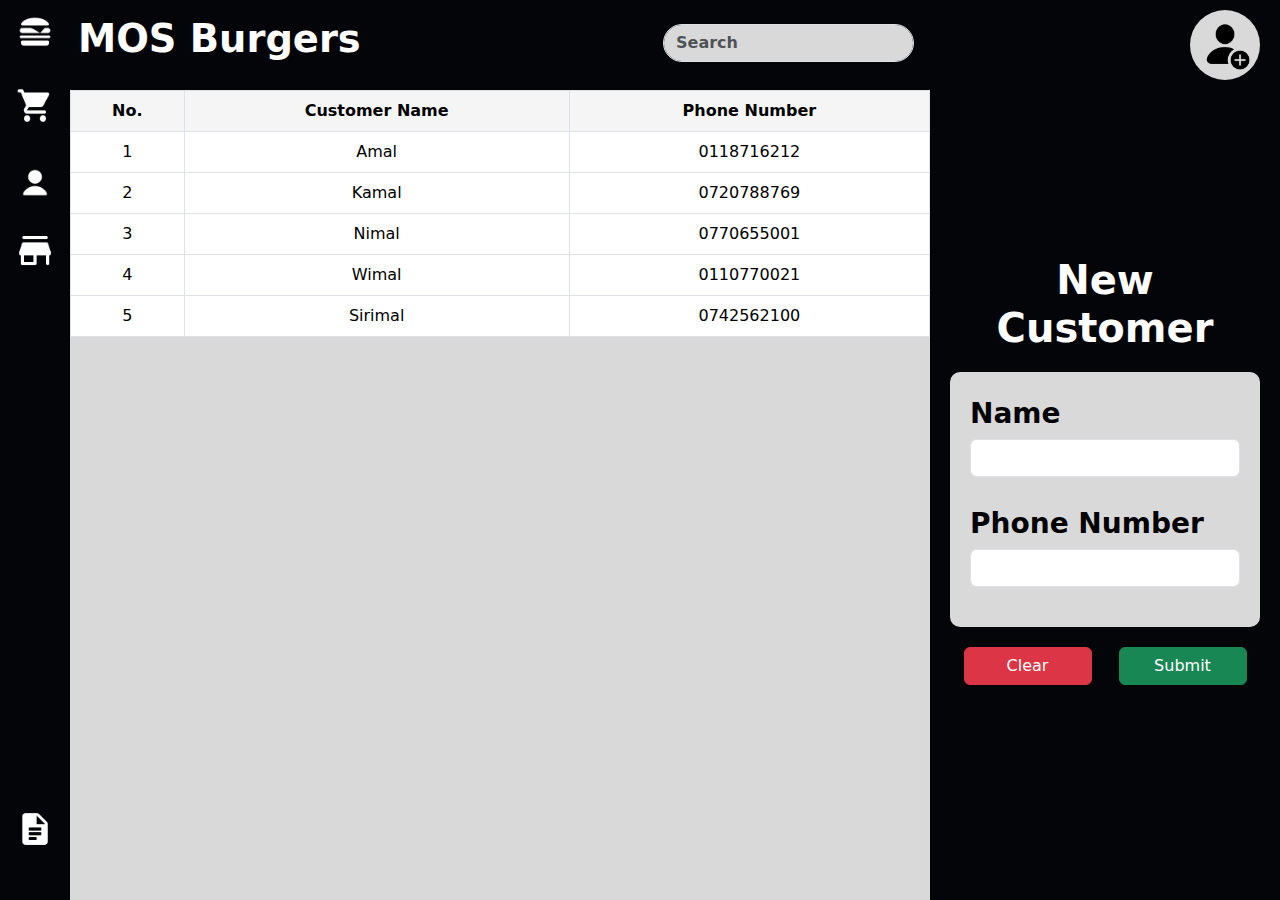
<file: pages/customer-management.html>
<!DOCTYPE html>
<html lang="en">
  <head>
    <meta charset="UTF-8" />
    <meta name="viewport" content="width=device-width, initial-scale=1.0" />
    <title>MOS Burgers</title>
    <link
      rel="shortcut icon"
      href="../assets/burger-light.png"
      type="image/png"
    />
    <link
      href="https://cdn.jsdelivr.net/npm/bootstrap@5.3.3/dist/css/bootstrap.min.css"
      rel="stylesheet"
      integrity="sha384-QWTKZyjpPEjISv5WaRU9OFeRpok6YctnYmDr5pNlyT2bRjXh0JMhjY6hW+ALEwIH"
      crossorigin="anonymous"
    />
    <link rel="stylesheet" href="css/style-customer.css" />
  </head>
  <body class="d-flex">
    <!---------------------------- Left ---------------------------->
    <div class="left-bar">
      <div class="left-top">
        <a href="../index.html">
          <img src="../assets/burger-light.png" alt="burger" />
        </a>
        <a href="order-management.html">
          <img src="../assets/cart-light.png" alt="cart" />
        </a>
        <a href="#">
          <img src="../assets/person-light.png" alt="customer" />
        </a>
        <a href="storage-management.html">
          <img src="../assets/shop-light.png" alt="item" />
        </a>
      </div>
      <a href="reports.html">
        <img
          id="left-bottom"
          src="../assets/google-docs-light.png"
          alt="report"
        />
      </a>
    </div>
    <!---------------------------- Center ---------------------------->
    <div class="centerContainer flex-fill">
      <div class="top-bar d-flex">
        <h1><a href="../index.html">MOS Burgers</a></h1>
        <input class="form-control me-2" type="search" placeholder="Search" id="searchBar" onkeyup="search()"/>
      </div>
      <div class="mainContainer">
        <table class="table table-bordered table-hover">
          <tr>
            <th>No.</th>
            <th>Customer Name</th>
            <th>Phone Number</th>
          </tr>
          <tbody id="custTableBody">

          </tbody>
        </table>
      </div>
    </div>
    <!---------------------------- Right ---------------------------->
    <div class="right-bar">
      <div class="btnAdd">
        <button type="button" onclick="clearCustomer()">
          <img src="../assets/add-user-dark.png" alt="addUser" />
        </button>
      </div>
      <div id="spaceDiv"></div>
      <div class="detailArea">
        <h1 id="newCustomerTitle">Customer</h1>
        <div class="detailPanel">
          <h3>Name</h3>
          <input type="text" class="form-control" id="newCustomerName" value="">
          <h3>Phone Number</h3>
          <input type="tel" class="form-control" id="newCustomerNumber" value="">
        </div>
        <div class="btnPanel">
          <button type="button" class="btn btn-danger" id="btnDelete" onclick="clearDetails()">Clear</button>
          <button type="button" class="btn btn-success" id="btnSubmit" onclick="addNewCustomer()">Submit</button>
        </div>
      </div>
    </div>
    <script src="../app.js"></script>
  </body>
</html>
</file>
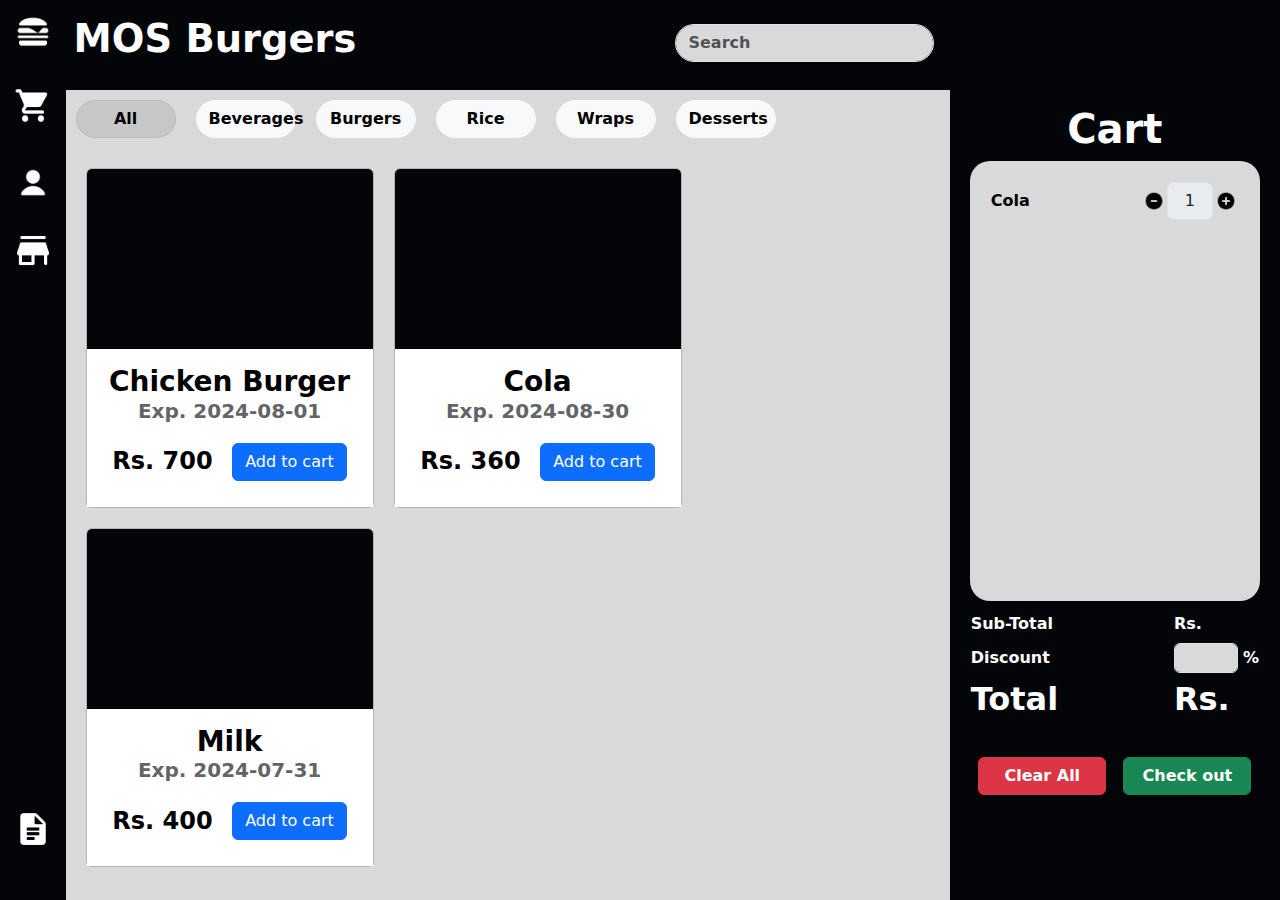
<file: pages/order-management.html>
<!DOCTYPE html>
<html lang="en">
  <head>
    <meta charset="UTF-8" />
    <meta name="viewport" content="width=device-width, initial-scale=1.0" />
    <title>MOS Burgers</title>
    <link
      rel="shortcut icon"
      href="../assets/burger-light.png"
      type="image/png"
    />
    <link
      href="https://cdn.jsdelivr.net/npm/bootstrap@5.3.3/dist/css/bootstrap.min.css"
      rel="stylesheet"
      integrity="sha384-QWTKZyjpPEjISv5WaRU9OFeRpok6YctnYmDr5pNlyT2bRjXh0JMhjY6hW+ALEwIH"
      crossorigin="anonymous"
    />
    <link rel="stylesheet" href="css/style-order.css" />
  </head>
  <body class="d-flex">
    <!---------------------------- Left ---------------------------->
    <div class="left-bar">
      <div class="left-top">
        <a href="../index.html">
          <img src="../assets/burger-light.png" alt="burger" />
        </a>
        <a href="#">
          <img src="../assets/cart-light.png" alt="cart" />
        </a>
        <a href="customer-management.html">
          <img src="../assets/person-light.png" alt="customer" />
        </a>
        <a href="storage-management.html">
          <img src="../assets/shop-light.png" alt="item" />
        </a>
      </div>
      <a href="reports.html">
        <img
          id="left-bottom"
          src="../assets/google-docs-light.png"
          alt="report"
        />
      </a>
    </div>
    <!---------------------------- Center ---------------------------->
    <div class="centerContainer flex-fill">
      <div class="top-bar d-flex">
        <h1><a href="../index.html">MOS Burgers</a></h1>
        <input class="form-control me-2" type="search" placeholder="Search" id="searchBar" onkeyup="search()"/>
      </div>
      <div class="mainContainer">
        <div class="category d-flex flex-wrap">
          <div class="btn0">
            <input
              type="radio"
              class="btn-check"
              name="vbtn-radio"
              id="vbtn-radio0"
              autocomplete="off"
              checked
            />
            <label class="btn btn-light" for="vbtn-radio0">All</label>
          </div>
          <div class="btn1">
            <input
              type="radio"
              class="btn-check"
              name="vbtn-radio"
              id="vbtn-radio1"
              autocomplete="off"
            />
            <label class="btn btn-light" for="vbtn-radio1">Beverages</label>
          </div>
          <div class="btn2">
            <input
              type="radio"
              class="btn-check"
              name="vbtn-radio"
              id="vbtn-radio2"
              autocomplete="off"
            />
            <label class="btn btn-light" for="vbtn-radio2">Burgers</label>
          </div>
          <div class="btn3">
            <input
              type="radio"
              class="btn-check"
              name="vbtn-radio"
              id="vbtn-radio3"
              autocomplete="off"
            />
            <label class="btn btn-light" for="vbtn-radio3">Rice</label>
          </div>
          <div class="btn4">
            <input
              type="radio"
              class="btn-check"
              name="vbtn-radio"
              id="vbtn-radio4"
              autocomplete="off"
            />
            <label class="btn btn-light" for="vbtn-radio4">Wraps</label>
          </div>
          <div class="btn5">
            <input
              type="radio"
              class="btn-check"
              name="vbtn-radio"
              id="vbtn-radio5"
              autocomplete="off"
            />
            <label class="btn btn-light" for="vbtn-radio5">Desserts</label>
          </div>
        </div>
        <div class="item-list d-flex flex-wrap" id="cardArea">
          <!-- Item card area -->
        </div>
      </div>
    </div>
    <!---------------------------- Right ---------------------------->
    <div class="right-bar">
      <h1>Cart</h1>
      <div class="cartArea">
        <table class="tableList">
          <tr id="row1">
            <td>Cola</td>
            <td class="btnCount">
              <div>
                <img src="../assets/minus-dark-24.png" alt="minus-dark" onclick="decreaseCount('row1')"/>
                <input id="row1-countBox" type="text" class="form-control" value="1" disabled />
                <img src="../assets/plus-dark-24.png" alt="plus-dark" onclick="increaseCount('row1')"/>
              </div>
            </td>
          </tr>
        </table>
      </div>
      <div class="detailArea">
        <table>
          <tr>
            <td class="col01">Sub-Total</td>
            <td class="col02" id="Sub-Total">Rs.</td>
          </tr>
          <tr>
            <td class="col01">Discount</td>
            <td class="col02">
              <div class="input-group">
                <input type="text" class="form-control" />%
              </div>
            </td>
          </tr>
          <tr>
            <td class="col01"><h2>Total</h2></td>
            <td class="col02" id="Total"><h2>Rs.</h2></td>
          </tr>
        </table>
      </div>
      <div class="btnPanel">
        <button type="button" class="btn btn-danger">Clear All</button>
        <button type="button" class="btn btn-success">Check out</button>
      </div>
    </div>
    <script src="../app.js"></script>
  </body>
</html>
</file>
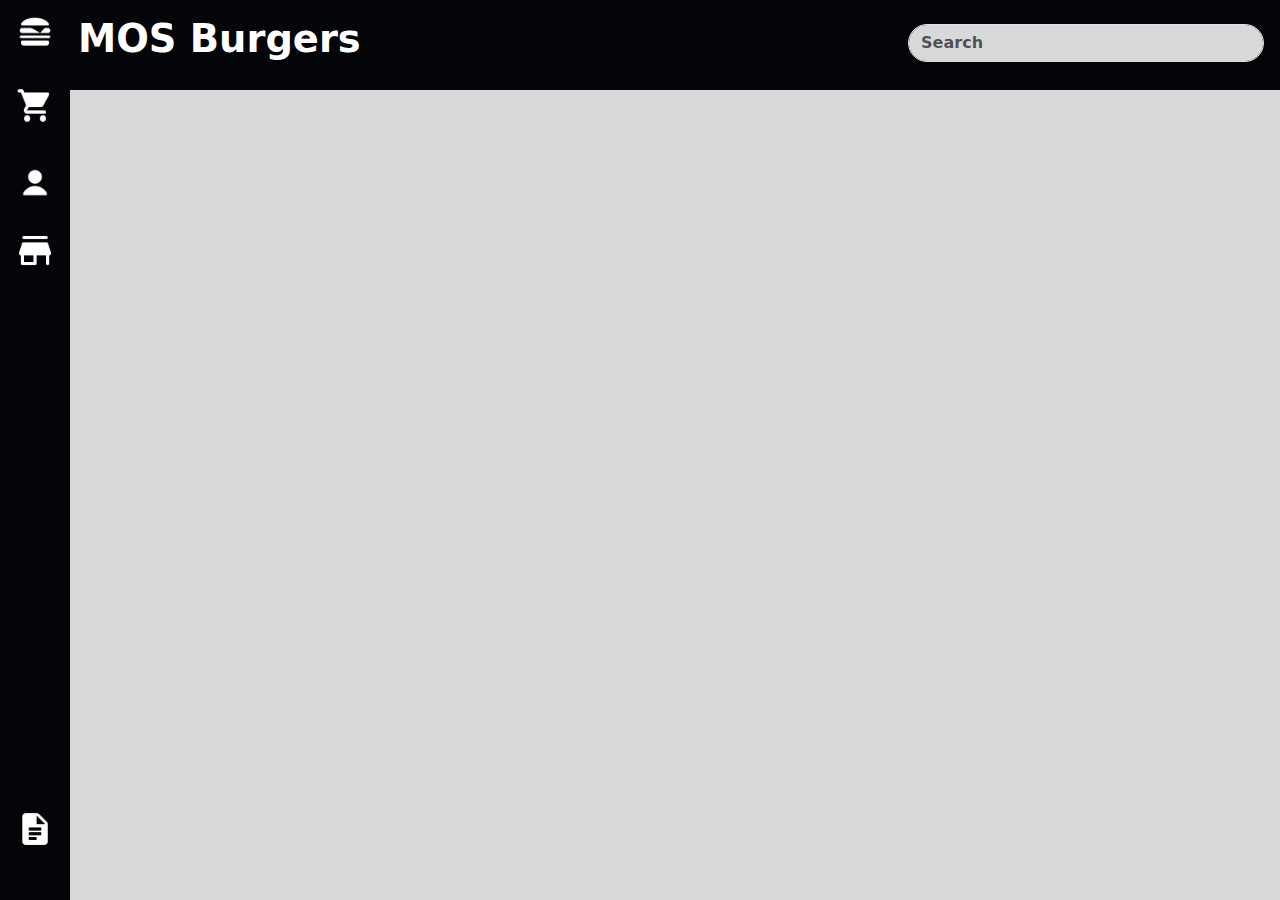
<file: pages/reports.html>
<!DOCTYPE html>
<html lang="en">
  <head>
    <meta charset="UTF-8" />
    <meta name="viewport" content="width=device-width, initial-scale=1.0" />
    <title>MOS Burgers</title>
    <link
      rel="shortcut icon"
      href="../assets/burger-light.png"
      type="image/png"
    />
    <link
      href="https://cdn.jsdelivr.net/npm/bootstrap@5.3.3/dist/css/bootstrap.min.css"
      rel="stylesheet"
      integrity="sha384-QWTKZyjpPEjISv5WaRU9OFeRpok6YctnYmDr5pNlyT2bRjXh0JMhjY6hW+ALEwIH"
      crossorigin="anonymous"
    />
    <link rel="stylesheet" href="css/style-report.css" />
  </head>
  <body class="d-flex">
    <!---------------------------- Left ---------------------------->
    <div class="left-bar">
      <div class="left-top">
        <a href="../index.html">
          <img src="../assets/burger-light.png" alt="burger" />
        </a>
        <a href="order-management.html">
          <img src="../assets/cart-light.png" alt="cart" />
        </a>
        <a href="customer-management.html">
          <img src="../assets/person-light.png" alt="customer" />
        </a>
        <a href="storage-management.html">
          <img src="../assets/shop-light.png" alt="item" />
        </a>
      </div>
      <a href="#">
        <img
          id="left-bottom"
          src="../assets/google-docs-light.png"
          alt="report"
        />
      </a>
    </div>
    <!---------------------------- Center ---------------------------->
    <div class="centerContainer flex-fill">
      <div class="top-bar d-flex">
        <h1><a href="../index.html">MOS Burgers</a></h1>
        <input class="form-control me-2" type="search" placeholder="Search" />
      </div>
      <div class="mainContainer">
        
      </div>
    </div>
    <script src="../app.js"></script>
  </body>
</html>
</file>
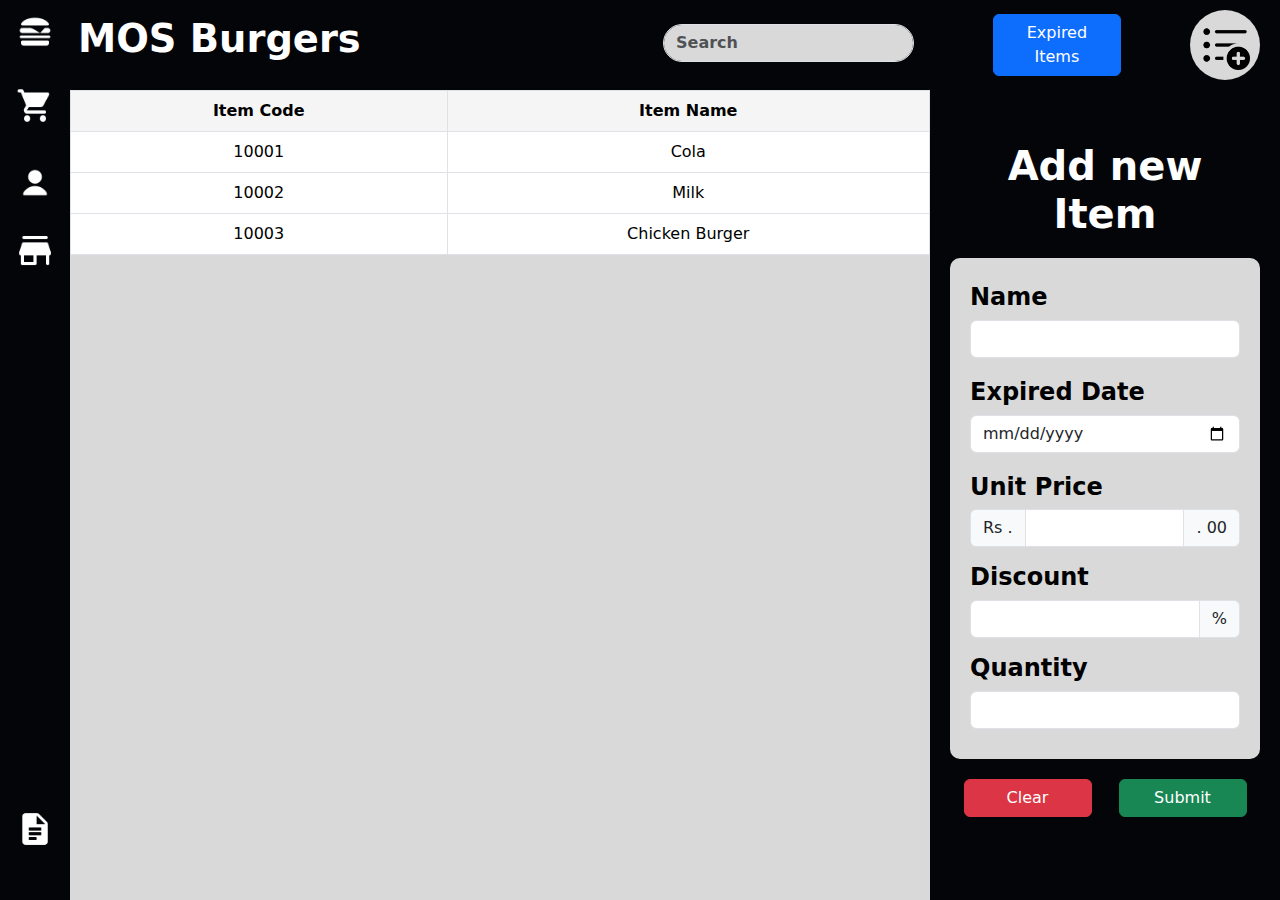
<file: pages/storage-management.html>
<!DOCTYPE html>
<html lang="en">
  <head>
    <meta charset="UTF-8" />
    <meta name="viewport" content="width=device-width, initial-scale=1.0" />
    <title>MOS Burgers</title>
    <link
      rel="shortcut icon"
      href="../assets/burger-light.png"
      type="image/png"
    />
    <link
      href="https://cdn.jsdelivr.net/npm/bootstrap@5.3.3/dist/css/bootstrap.min.css"
      rel="stylesheet"
      integrity="sha384-QWTKZyjpPEjISv5WaRU9OFeRpok6YctnYmDr5pNlyT2bRjXh0JMhjY6hW+ALEwIH"
      crossorigin="anonymous"
    />
    <link rel="stylesheet" href="css/style-storage.css" />
  </head>
  <body class="d-flex">
    <!---------------------------- Left ---------------------------->
    <div class="left-bar">
      <div class="left-top">
        <a href="../index.html">
          <img src="../assets/burger-light.png" alt="burger" />
        </a>
        <a href="order-management.html">
          <img src="../assets/cart-light.png" alt="cart" />
        </a>
        <a href="customer-management.html">
          <img src="../assets/person-light.png" alt="customer" />
        </a>
        <a href="#">
          <img src="../assets/shop-light.png" alt="item" />
        </a>
      </div>
      <a href="reports.html">
        <img
          id="left-bottom"
          src="../assets/google-docs-light.png"
          alt="report"
        />
      </a>
    </div>
    <!---------------------------- Center ---------------------------->
    <div class="centerContainer flex-fill">
      <div class="top-bar d-flex">
        <h1><a href="../index.html">MOS Burgers</a></h1>
        <input class="form-control me-2" type="search" placeholder="Search" id="searchBar" onkeyup="search()"/>
      </div>
      <div class="mainContainer">
        <table class="table table-bordered table-hover">
          <tr>
            <th>Item Code</th>
            <th>Item Name</th>
          </tr>
          <tbody id="itemTableBody">

          </tbody>
        </table>
      </div>
    </div>
    <!---------------------------- Right ---------------------------->
    <div class="right-bar">
      <div class="btnAdd">
        <button type="button" id="btnExpired" class="btn btn-primary" role="button" data-bs-toggle="button" onclick="displayEXPItem(false)">Expired Items</button>
        <button type="button" id="btnAddItem" onclick="clearItem()">
          <img src="../assets/add-list-dark.png" alt="addItem" />
        </button>
      </div>
      <div class="detailArea">
        <h1 id="newItemTitle">Add new Item</h1>
        <div class="detailPanel">
          <h4>Name</h4>
          <input type="text" class="form-control" id="newItemName"/>
          <h4>Expired Date</h4>
          <input type="date" class="form-control" id="newItemEXP"/>
          <h4>Unit Price</h4>
          <div class="input-group mb-3" id="unitPrice">
            <span class="input-group-text">Rs .</span>
            <input type="text" class="form-control" id="newItemUPrice"/>
            <span class="input-group-text">. 00</span>
          </div>
          <h4>Discount</h4>
          <div class="input-group mb-3" id="discount">
            <input type="text" class="form-control" id="newItemDiscount"/>
            <span class="input-group-text">%</span>
          </div>
          <h4>Quantity</h4>
          <input type="number" class="form-control" id="newItemQty"/>
        </div>
        <div class="btnPanel">
          <button type="button" class="btn btn-danger" id="btnDelete" onclick="clearDetails()">Delete</button>
          <button type="button" class="btn btn-success" id="btnSubmit" onclick="addNewItem()">Update</button>
        </div>
      </div>
    </div>
    <script src="../app.js"></script>
  </body>
</html>
</file>
<file: pages/css/style-customer.css>
* {
  background-color: #040509;
  color: #ffffff;
  text-align: center;
}
body {
  height: 100vh;
}

/* ---------- Left Side ---------- */
.left-bar {
  width: clamp(40px, 6vw, 70px);
}
.left-bar img {
  width: clamp(30px, 3vw, 60px);
  margin: 14px auto 20px auto;
}
.left-top {
  height: 90%;
}
#left-bottom {
  margin: 0 !important;
}

/* ---------- Center ---------- */
.centerContainer {
  background-color: #d9d9d9;
}
.top-bar {
  height: 10%;
  padding: 15px 8px 20px 8px;
  align-items: center;
}
.top-bar h1 {
  width: 70%;
  text-align: left;
}
.top-bar h1 a {
  color: #ffffff;
  text-decoration: none;
  font-size: clamp(25px, 3vw, 40px);
  font-weight: 700;
}
.top-bar input {
  width: 30%;
  background-color: #d9d9d9;
  border-style: solid;
  border-radius: 50px;
  text-align: left;
  font-weight: 700;
}
.top-bar input::placeholder {
  font-weight: 700;
}
.mainContainer {
  height: 90%;
  background-color: #d9d9d9;
  overflow: auto;
}
.table {
  text-align: center;
}
.table tr th {
  background-color: whitesmoke;
  pointer-events: none;
}
.table #custTableBody tr:hover {
  cursor: pointer;
}

/* ---------- Right Side ---------- */
.right-bar {
  width: clamp(200px, 30vw, 350px);
  padding: 10px 20px 10px 20px;
}
.btnAdd {
  height: 20%;
  text-align: right;
}
.btnAdd button {
  width: clamp(40px, 6vw, 70px);
  height: clamp(40px, 6vw, 70px);
  padding: 0;
  background-color: #d9d9d9;
  border: 0;
  border-radius: 100%;
}
.btnAdd button:hover {
  background-color: #c9c9c9;
}
.btnAdd button:active {
  background-color: #b9b9b9;
}
.btnAdd button img {
  width: clamp(30px, 5vw, 60px);
  background-color: transparent;
}
#spaceDiv {
  height: 8%;
}
.detailArea {
  align-content: center;
}
.detailArea h1 {
  font-weight: 700;
  margin-bottom: 20px;
}
.detailPanel {
  padding: 25px 20px 10px 20px;
  border-radius: 10px;
  background-color: #d9d9d9;
}
.detailPanel h3 {
  color: black;
  font-weight: 600;
  background-color: transparent;
  text-align: left;
}
.detailPanel input {
  text-align: left;
  margin-bottom: 30px;
}
.btnPanel {
  display: flex;
  width: 100%;
  margin-top: 20px;
  justify-content: space-around;
}
.btnPanel button {
  width: clamp(70px, 10vw, 130px);
}
</file>
<file: pages/css/style-order.css>
* {
  background-color: #040509;
  color: #ffffff;
  text-align: center;
}
body {
  height: 100vh;
}

/* ---------- Left Side ---------- */
.left-bar {
  width: clamp(40px, 6vw, 70px);
}
.left-bar img {
  width: clamp(30px, 3vw, 60px);
  margin: 14px auto 20px auto;
}
.left-top {
  height: 90%;
}
#left-bottom {
  margin: 0 !important;
}
/* ---------- Center ---------- */
.centerContainer {
  background-color: #d9d9d9;
}
.top-bar {
  height: 10%;
  padding: 15px 8px 20px 8px;
  align-items: center;
}
.top-bar h1 {
  width: 70%;
  text-align: left;
}
.top-bar h1 a {
  color: #ffffff;
  text-decoration: none;
  font-size: clamp(25px, 3vw, 40px);
  font-weight: 700;
}
.top-bar input {
  width: 30%;
  background-color: #d9d9d9;
  border-style: solid;
  border-radius: 50px;
  text-align: left;
  font-weight: 700;
}
.top-bar input::placeholder {
  font-weight: 700;
}
.mainContainer{
  height: 90%;
  background-color: #d9d9d9;
  overflow: auto;
}
.mainContainer div {
  background-color: transparent;
  text-align: left;
}
.mainContainer .category div label {
  width: 100px;
  margin: 10px;
  border-radius: 50px;
  font-weight: 600;
}
.item-list {
  padding: 10px;
}
.item-list .card {
  margin: 10px;
}
.item-list .card .card-body {
  background-color: #ffffff;
}
.item-list .card .card-body h3,
.card-body .card-body-bottom h4 {
  color: black;
  margin: 0;
  background-color: transparent;
  font-weight: 700;
}
.item-list .card .card-body h5 {
  background-color: transparent;
  opacity: 70%;
  font-weight: 600;
}
.card-body .card-body-bottom {
  display: flex;
  width: 100%;
  margin: 20px auto 10px auto;
  background-color: transparent;
  justify-content: space-around;
  align-items: center;
}

/* ---------- Right Side ---------- */
.right-bar {
  width: clamp(200px, 30vw, 350px);
  padding: 10px 20px 10px 20px;
  align-content: center;
}
.right-bar h1 {
  font-weight: 700;
}
.cartArea {
  height: 50%;
  padding: 20px;
  background-color: #d9d9d9;
  border-radius: 20px;
}
.tableList {
  width: 100%;
  overflow: auto;
}
.tableList tr td {
  color: black;
  background-color: #d9d9d9;
  text-align: left;
  font-weight: 700;
}
.tableList .btnCount {
  width: 40%;
  text-align: center;
  align-content: center;
}
.tableList .btnCount div {
  display: flex;
  background-color: transparent;
  align-items: center;
  text-align: center;
  font-weight: 600;
}
.tableList .btnCount div img {
  width: 20px;
  height: 20px;
  margin: 3px;
  background-color: transparent;
}
.detailArea {
  margin: 10px auto 0 auto;
}
.detailArea table td,
td h2 {
  text-align: left;
  font-weight: 600;
}
.detailArea table .col02 {
  width: 30%;
}
.detailArea table .input-group {
  align-items: center;
  font-weight: 700;
}
.detailArea table .input-group input {
  height: 30px;
  margin: 5px 5px 5px auto;
  background-color: #d9d9d9;
  font-weight: 600;
}
.btnPanel {
  display: flex;
  width: 100%;
  margin-top: 30px;
  justify-content: space-around;
}
.btnPanel button {
  width: clamp(70px, 10vw, 130px);
  font-weight: 600;
}
</file>
<file: pages/css/style-report.css>
* {
  background-color: #040509;
  color: #ffffff;
  text-align: center;
}
body {
  height: 100vh;
}

/* ---------- Left Side ---------- */
.left-bar {
  width: clamp(40px, 6vw, 70px);
  height: 100vh;
}
.left-bar img {
  width: clamp(30px, 3vw, 60px);
  margin: 14px auto 20px auto;
}
.left-top {
  height: 90%;
}
#left-bottom {
  margin: 0 !important;
}
/* ---------- Center ---------- */
.centerContainer {
  background-color: #d9d9d9;
}
.top-bar {
  height: 10%;
  padding: 15px 8px 20px 8px;
  align-items: center;
}
.top-bar h1 {
  width: 70%;
  text-align: left;
}
.top-bar h1 a {
  color: #ffffff;
  text-decoration: none;
  font-size: clamp(25px, 3vw, 40px);
  font-weight: 700;
}
.top-bar input {
  width: 30%;
  background-color: #d9d9d9;
  border-style: solid;
  border-radius: 50px;
  text-align: left;
  font-weight: 700;
}
.top-bar input::placeholder {
  font-weight: 700;
}
.mainContainer{
  height: 90%;
  background-color: #d9d9d9;
  overflow: auto;
}
</file>
<file: pages/css/style-storage.css>
* {
  background-color: #040509;
  color: #ffffff;
  text-align: center;
}
body {
  height: 100vh;
}

/* ---------- Left Side ---------- */
.left-bar {
  width: clamp(40px, 6vw, 70px);
  height: 100vh;
}
.left-bar img {
  width: clamp(30px, 3vw, 60px);
  margin: 14px auto 20px auto;
}
.left-top {
  height: 90%;
}
#left-bottom {
  margin: 0 !important;
}

/* ---------- Center ---------- */
.centerContainer {
  background-color: #d9d9d9;
}
.top-bar {
  height: 10%;
  padding: 15px 8px 20px 8px;
  align-items: center;
}
.top-bar h1 {
  width: 70%;
  text-align: left;
}
.top-bar h1 a {
  color: #ffffff;
  text-decoration: none;
  font-size: clamp(25px, 3vw, 40px);
  font-weight: 700;
}
.top-bar input {
  width: 30%;
  background-color: #d9d9d9;
  border-style: solid;
  border-radius: 50px;
  text-align: left;
  font-weight: 700;
}
.top-bar input::placeholder {
  font-weight: 700;
}
.mainContainer{
  height: 90%;
  background-color: #d9d9d9;
  overflow: auto;
}
.table {
  text-align: center;
}
.table tr th {
  background-color: whitesmoke;
  pointer-events: none;
}
.table #itemTableBody tr:hover {
  cursor: pointer;
}

/* ---------- Right Side ---------- */
.right-bar {
  width: clamp(200px, 30vw, 350px);
  padding: 10px 20px 10px 20px;
}
.btnAdd {
  height: 15%;
  text-align: right;
}
#btnExpired {
  width: clamp(70px, 10vw, 130px);
  margin-right: clamp(5%, 5vw, 30%);
}
#btnAddItem {
  width: clamp(40px, 6vw, 70px);
  height: clamp(40px, 6vw, 70px);
  padding: 0;
  background-color: #d9d9d9;
  border: 0;
  border-radius: 100%;
}
#btnAddItem:hover {
  background-color: #c9c9c9;
}
#btnAddItem:active {
  background-color: #b9b9b9;
}
#btnAddItem img {
  width: clamp(30px, 4vw, 50px);
  background-color: transparent;
}
.detailArea {
  align-content: center;
}
.detailArea h1 {
  font-weight: 700;
  margin-bottom: 20px;
}
.detailPanel {
  padding: 25px 20px 10px 20px;
  border-radius: 10px;
  background-color: #d9d9d9;
}
.detailPanel h4 {
  color: black;
  font-weight: 600;
  background-color: transparent;
  text-align: left;
}
.detailPanel input {
  text-align: left;
  margin-bottom: 20px;
}
#unitPrice {
  margin-bottom: 20px;
  background-color: transparent;
}
#unitPrice input {
  margin-bottom: 0;
}
#discount {
  margin-bottom: 20px;
  background-color: transparent;
}
#discount input {
  margin-bottom: 0;
  text-align: right;
}
.btnPanel {
  display: flex;
  width: 100%;
  margin-top: 20px;
  justify-content: space-around;
}
.btnPanel button {
  width: clamp(70px, 10vw, 130px);
}
</file>
